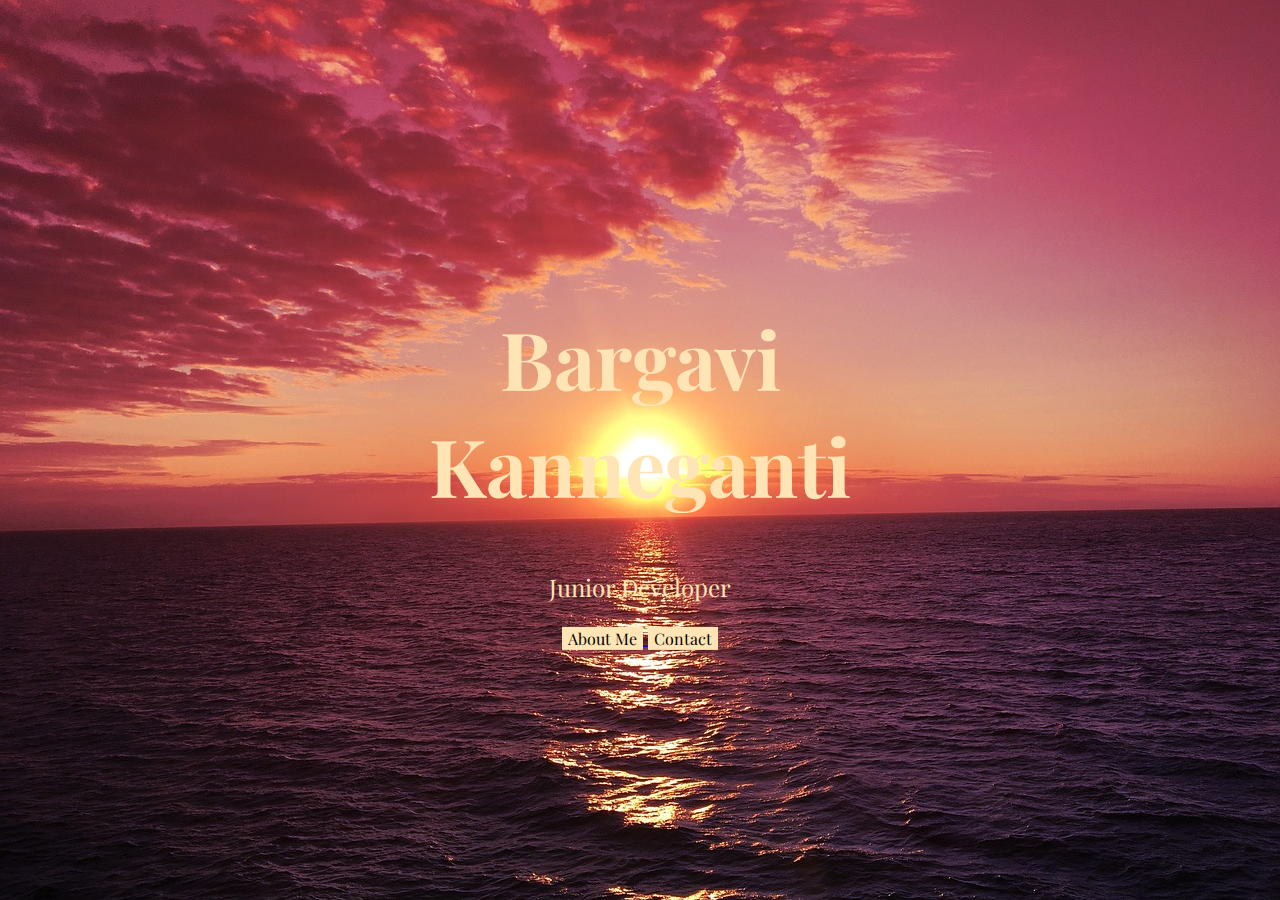
<file: src/interns/bargavi-kanneganti/index.html>
<!DOCTYPE html>
<html>
    <head>
        <meta charset="utf-8"/>
        <title>Home page</title>
        <link href="/src/interns/bargavi-kanneganti/style.css" rel="stylesheet"/>
        <link href="https://fonts.googleapis.com/css2?family=Playfair+Display:ital,wght@0,600;0,800;1,900&display=swap" rel="stylesheet">
    </head>
    <body>

        <div class="hero-image">
            <div class="hero-text">
              <h1 id="home-page-h1">Bargavi Kanneganti</h1>
              <p id="subheader-homepage">Junior Developer</p>
                <a href="/src/interns/bargavi-kanneganti/index-about-me.html"><button class="button"> About Me</button>
                <a href='https://www.linkedin.com/in/bargavi-kanneganti-she-her-92a039149/'><button class="button">Contact</button>
            </div>
          </div>
    </body>

</html>
</file>
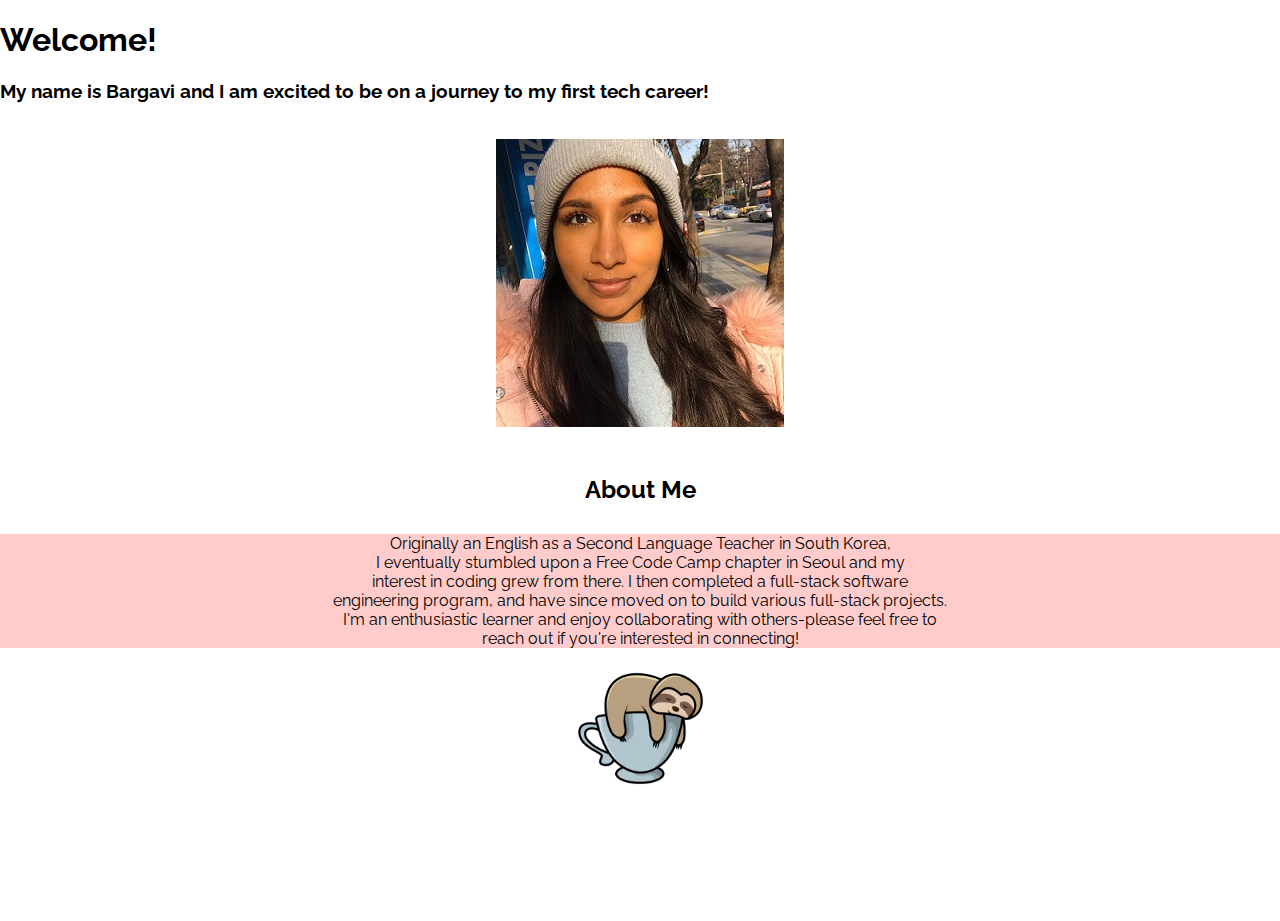
<file: src/interns/bargavi-kanneganti/index-about-me.html>
<!DOCTYPE html>
<html>
  <head>
    <meta charset="utf-8"/>
    <title>My test page</title>
    <link href="/src/interns/bargavi-kanneganti/style.css" rel="stylesheet"/>
    <link href="https://fonts.googleapis.com/css2?family=Raleway:ital,wght@0,400;0,600;0,900;1,900&display=swap" rel="stylesheet">

  </head>
  <body>
      <h1>Welcome!</h1>
      <h3>My name is Bargavi and I am excited to be on a journey to my first tech career!</h3>
      <br/>
      <img id="profilepic" src="/src/interns/bargavi-kanneganti/photos/bargavi-kanneganti.jpg" alt="A photo of Bargavi Kanneganti" />
<br/>
    <h2 id="about-me">About Me</h2>
        <p id="about-me-paragraph">
          Originally an English as a Second Language Teacher in South Korea,
          <br>
          I eventually stumbled upon a Free Code Camp chapter in Seoul and my
          <br>
          interest in coding grew from there. I then completed a full-stack software
          <br>
          engineering program, and have since moved on to build various full-stack projects. 
          <br>
         I'm an enthusiastic learner and enjoy collaborating with others-please feel free to 
         <br>
         reach out if you're interested in connecting!
        
    </p>
    <img id="slothpic" src="/src/interns/bargavi-kanneganti/photos/sloth teacup logo.png" alt="A sloth taking a nap in teacup"/>

  </body>
</html>
</file>
<file: src/interns/bargavi-kanneganti/style.css>
h1, h3 {
    font-family: 'Raleway', sans-serif;
}

#home-page-h1 {
    font-family: 'Playfair Display', serif;
    font-size: 5.0em;
    color: moccasin;
    
}

#subheader-homepage {
  font-family: 'Playfair Display', serif;
  color: moccasin;
  font-size: 1.5em;
}

#slothpic {
    display: block;
    margin-left: auto;
    margin-right: auto;
    width: 10%;
  }

  .button {
    background-color: moccasin;
    border: none;
    color: black;
    font-family: 'Playfair Display', serif;
    text-align: center;
    text-decoration: none;
    display: inline-block;
    font-size: 16px;
  }

  .button:hover {
    box-shadow: 0 12px 16px 0 rgba(0,0,0,0.24), 0 17px 50px 0 rgba(0,0,0,0.19);
  }

  body, html {
    height: 100%; margin: 0px
}

/* The hero image */
.hero-image {
  /* Use "linear-gradient" to add a darken background effect to the image (photographer.jpg). This will make the text easier to read */
  background-image: url("/src/interns/bargavi-kanneganti/photos/sunrise-pink.jpg");

  /* Set a specific height */
  height: 100%;

  /* Position and center the image to scale nicely on all screens */
  background-position: center;
  background-repeat: no-repeat;
  background-size: cover;
  position: relative;
}

/* Place text in the middle of the image */
.hero-text {
  text-align: center;
  position: absolute;
  top: 50%;
  left: 50%;
  transform: translate(-50%, -50%);
  color: black;
}

  .hero-text {
    font-family: 'Raleway', sans-serif;
    text-align: center;
  }


h2 {
    text-align: center;
    color: black;
    font-family: 'Raleway', sans-serif;

    margin: 30px;
}


#profilepic {
    max-width:100%;
    height:auto;
    display: block;
    margin-left: auto;
    margin-right: auto;
}


#about-me-paragraph {
  color: black;
  text-align: center;
  font-family: 'Raleway', sans-serif;
  background: #ffcccb ;
}
</file>
